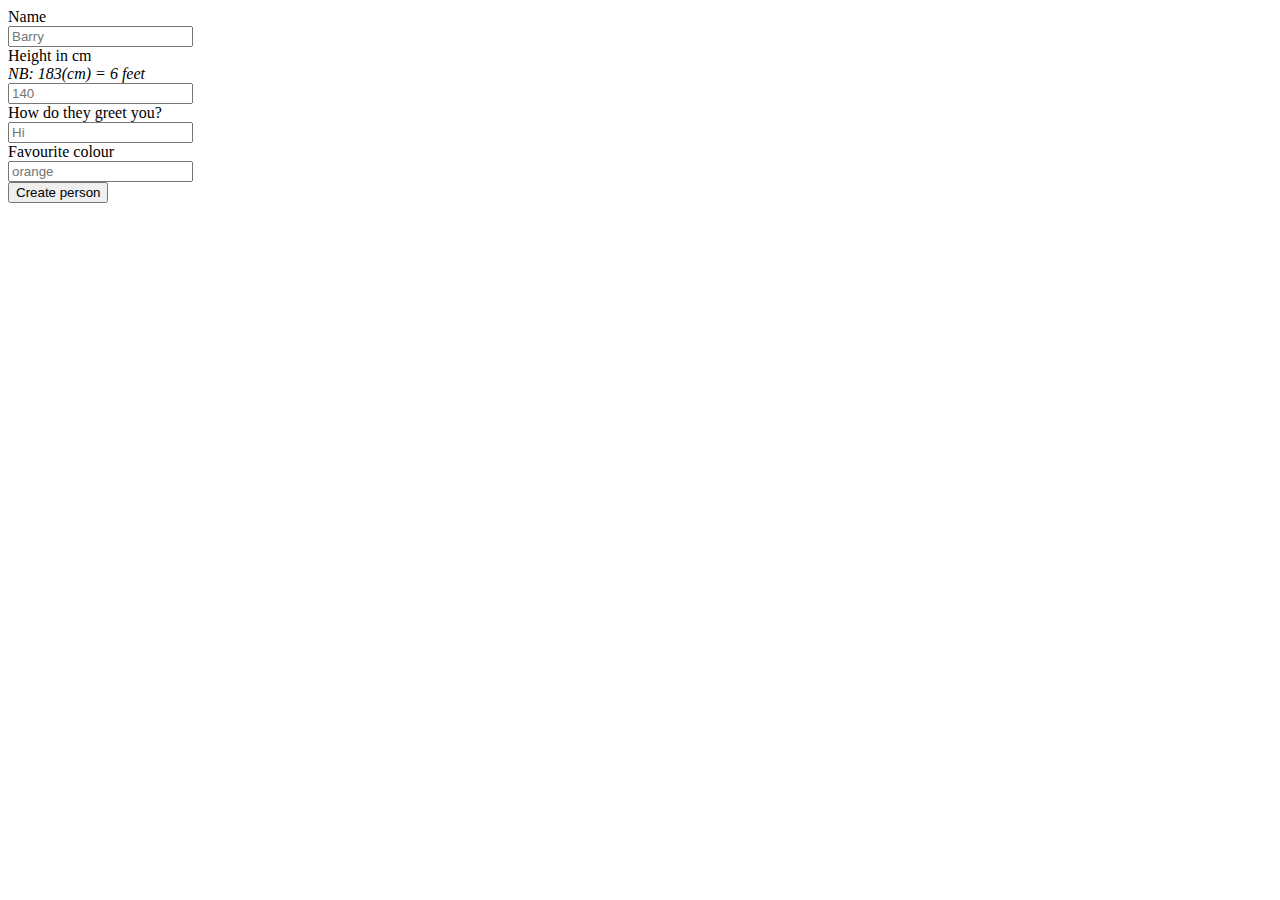
<file: constructor_pattern/index.html>
<html>
<head>
  <title>Person Constructor</title>
  <script src="jquery.min.js" ></script>
  <script src="script.js"></script>
  <link rel="stylesheet" href="style.css" />
</head>
<body>
  <label for="name">Name</label>
  <input type="text" name="name" placeholder="Barry" />

  <label for="height">Height in cm <br /><em>NB: 183(cm) = 6 feet</em></label>
  <input type="text" name="height" placeholder="140" />

  <label for="dialogue">How do they greet you?</label>
  <input type="text" name="dialogue" placeholder="Hi" />

  <label for="colour">Favourite colour</label>
  <input type="text" name="colour" placeholder="orange" />

  <button>Create person</button>

  <section class="people">
  </section>

</body>
</html>
</file>
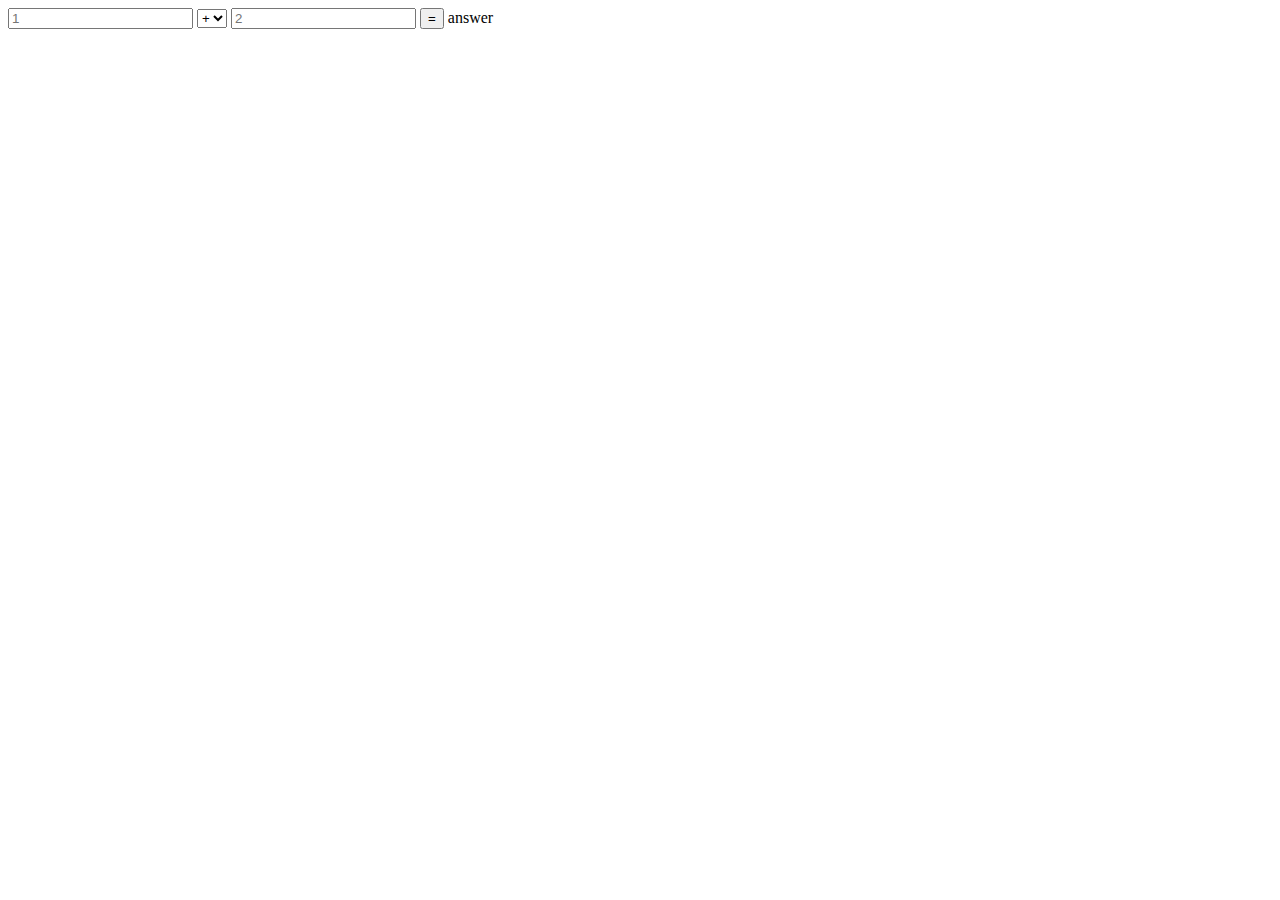
<file: module_pattern/index.html>
<html>
<head>
  <title>Calculator (Module Pattern)</title>
  <script src="jquery.min.js" ></script>
  <script src="script.js"></script>
  <link rel="stylesheet" href="style.css" />
</head>
<body>

  <input type="text" name="input1" placeholder="1" />

  <select name="action">
    <option value="plus">+</option>
    <option value="subtract">-</option>
    <option value="multiply">x</option>
    <option value="divide">&divide;</option>
  </select>

  <input type="text" name="input2" placeholder="2" />

  <button>=</button>

  <div class="answer">answer</div>



</body>
</html>
</file>
<file: constructor_pattern/style.css>
input{
  display: block;
}
.people{
  width: 100%;
}
.person-box{
  display: inline-block;
  position: relative;
  height: 250px;
  width: 150px;
}
.person-box h2{
  font-size: 30px;
  color: blue;
}
.person-box .person{
  position: absolute;
  width: 150px;
  bottom: 0;
  left: 0;
  max-height: 450px;
  border: 1px solid lightgray;
  margin: 40px;
  background: url("http://cachedtech.com/wp-content/uploads/2012/10/xkcd.jpg");
  background-repeat: no-repeat;
  background-position: bottom;
  background-size: auto 100%;
}
.person h1{
  position: absolute;
  font-size: 14px;
  bottom: -30px;
  left: 5px;
  color: red;
}
span.bubble{
  background: aliceblue;
  width: 100px;
  position: absolute;
  top: -40px;
  right: -50px;
  font-size: 14px;
  overflow: hidden;
  border-radius: 20%;
  padding: 5px;
}
</file>
<file: module_pattern/style.css>
div.answer{
  display: inline-block;
}
</file>
